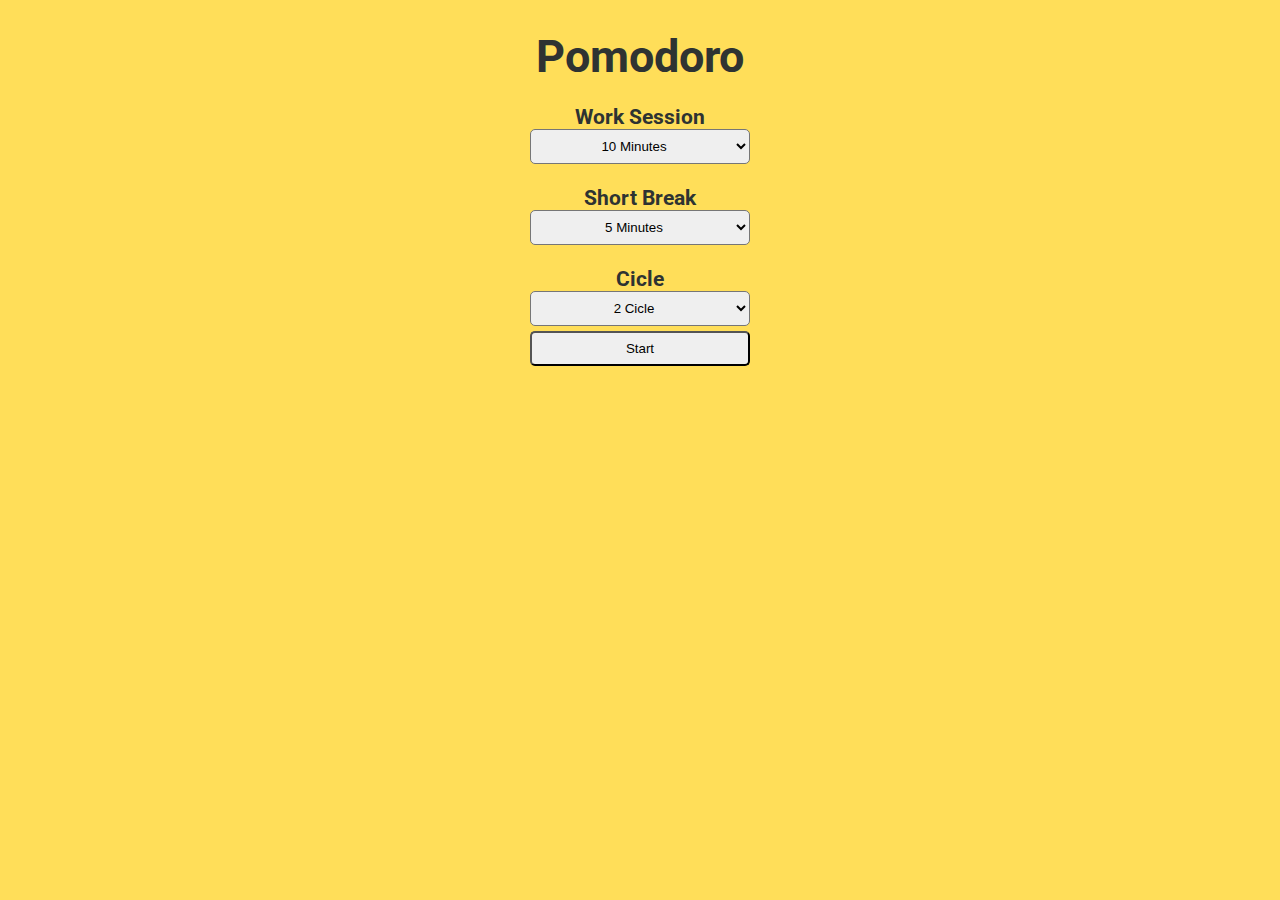
<file: client/index.html>
<!DOCTYPE html>
<html lang="pt-br">
<head>
  <meta charset="UTF-8">
  <meta name="viewport" content="width=device-width, initial-scale=1.0">
<link rel="preconnect" href="https://fonts.googleapis.com">
<link rel="preconnect" href="https://fonts.gstatic.com" crossorigin>
<link href="https://fonts.googleapis.com/css2?family=Roboto:ital,wght@0,500;1,700&display=swap" rel="stylesheet">
  <link rel="stylesheet" href="./src/view/styles/style.css">
  <title>Pomodoro</title>
</head>
  <body>
    <script src="./src/view/components/divMain.js"></script>
    <script src="./src/view/components/header.js"></script>
    <script src="./src/view/components/select.js"></script>
    <script src="./src/view/components/button.js"></script>
    <script src="./src/view/components/timer.js"></script>
    <script src="./src/view/render/render_components.js"></script>
    <script src="./src/view/render/render_timer.js"></script>
    <script src="./src/main.js"></script>
  </body>
</html>
</file>
<file: client/src/view/styles/style.css>
body{
  margin: 0;
  padding: 0;
  font-size: 18px;
  display: flex;
  align-items: center;
  justify-content: center;
  height: auto;
  font-family: roboto;
  background-color: #FFDE59;
  color: #2E3332;
}

#app{
  display: flex;
  flex-direction: column;
  align-content: center;
  justify-content: center;
}

h3, h1, p{
  align-content: center;
  text-align:center;
  margin-bottom: 0;
}

h1{
  font-size: 45px;
}

select{
  text-align: center;
  width: 220px;
  height: 35px;
  border-radius: 5px;
}

button{
  text-align: center;
  width: 220px;
  height: 35px;
  display: block;
  margin-top: 5px;
  border-radius: 5px;
}

.timer{
  font-size: 80px;
}
</file>
